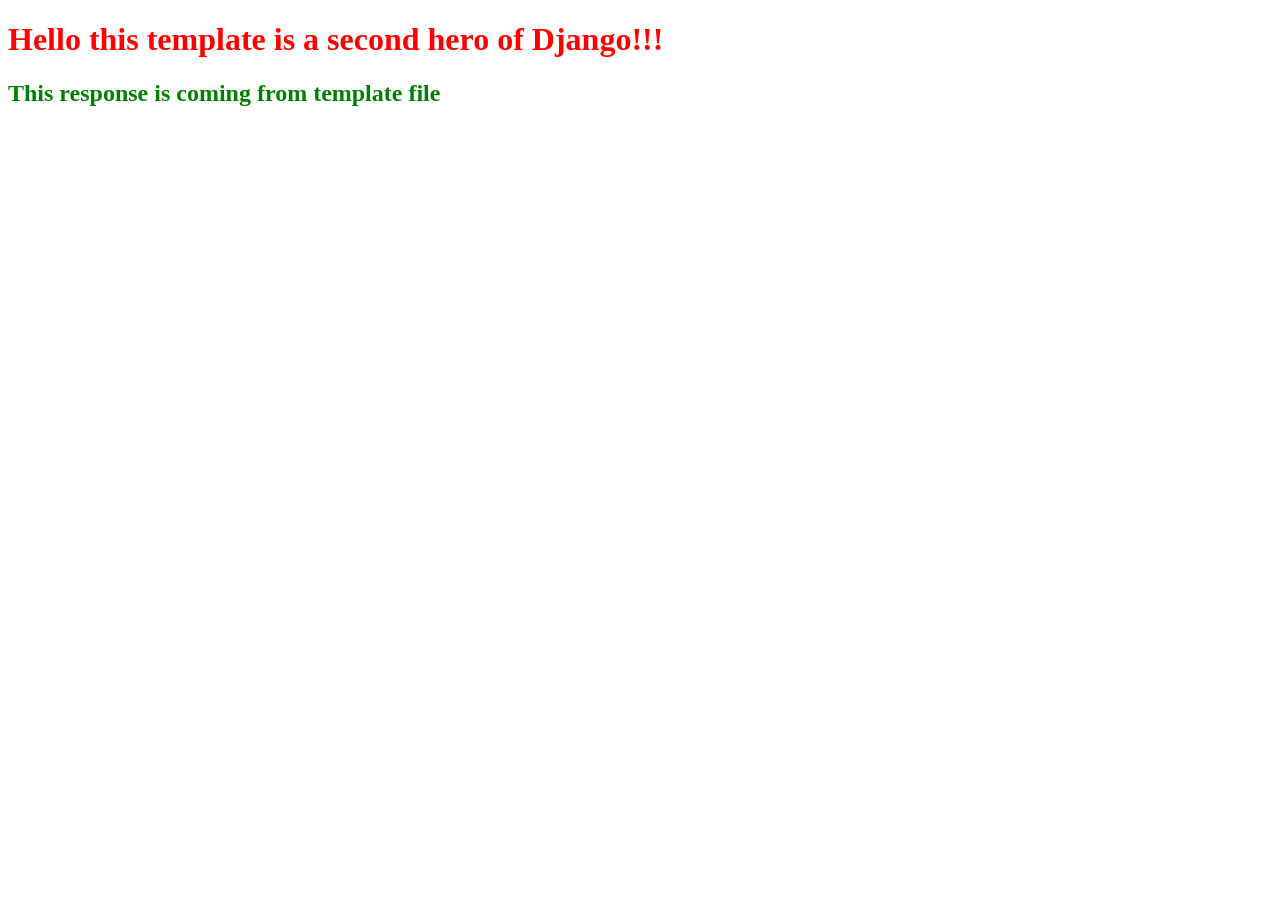
<file: templateProject/templates/testApp/wish.html>
<!doctype html>
<html lang="en">
<head>
    <meta charset="UTF-8">
    <meta name="viewport"
          content="width=device-width, user-scalable=no, initial-scale=1.0, maximum-scale=1.0, minimum-scale=1.0">
    <meta http-equiv="X-UA-Compatible" content="ie=edge">
    <title>Document</title>
    <style>
        h1{
        color:red;
        }
        h2{
        color:green;
        }
    </style>
</head>
<body>
    <h1>Hello this template is a second hero of Django!!!</h1>
    <h2>This response is coming from template file</h2>

</body>
</html>
</file>
